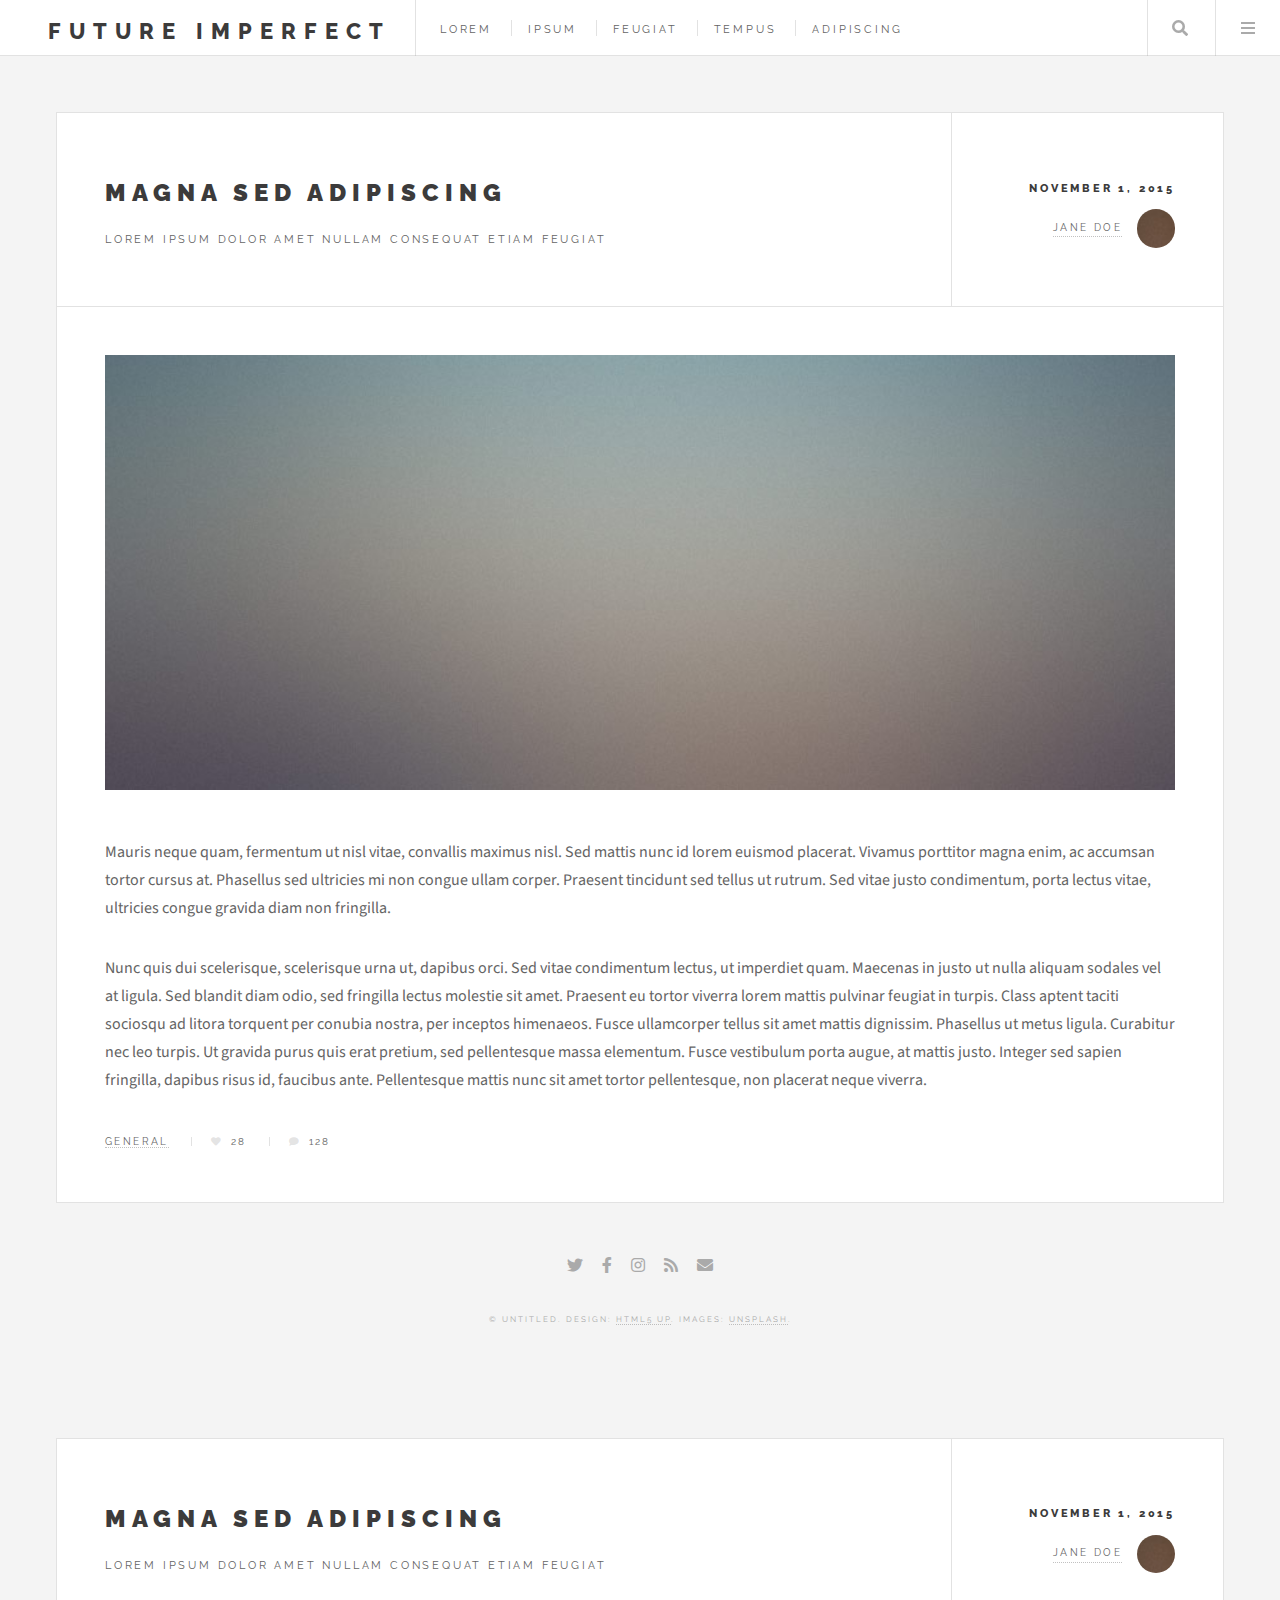
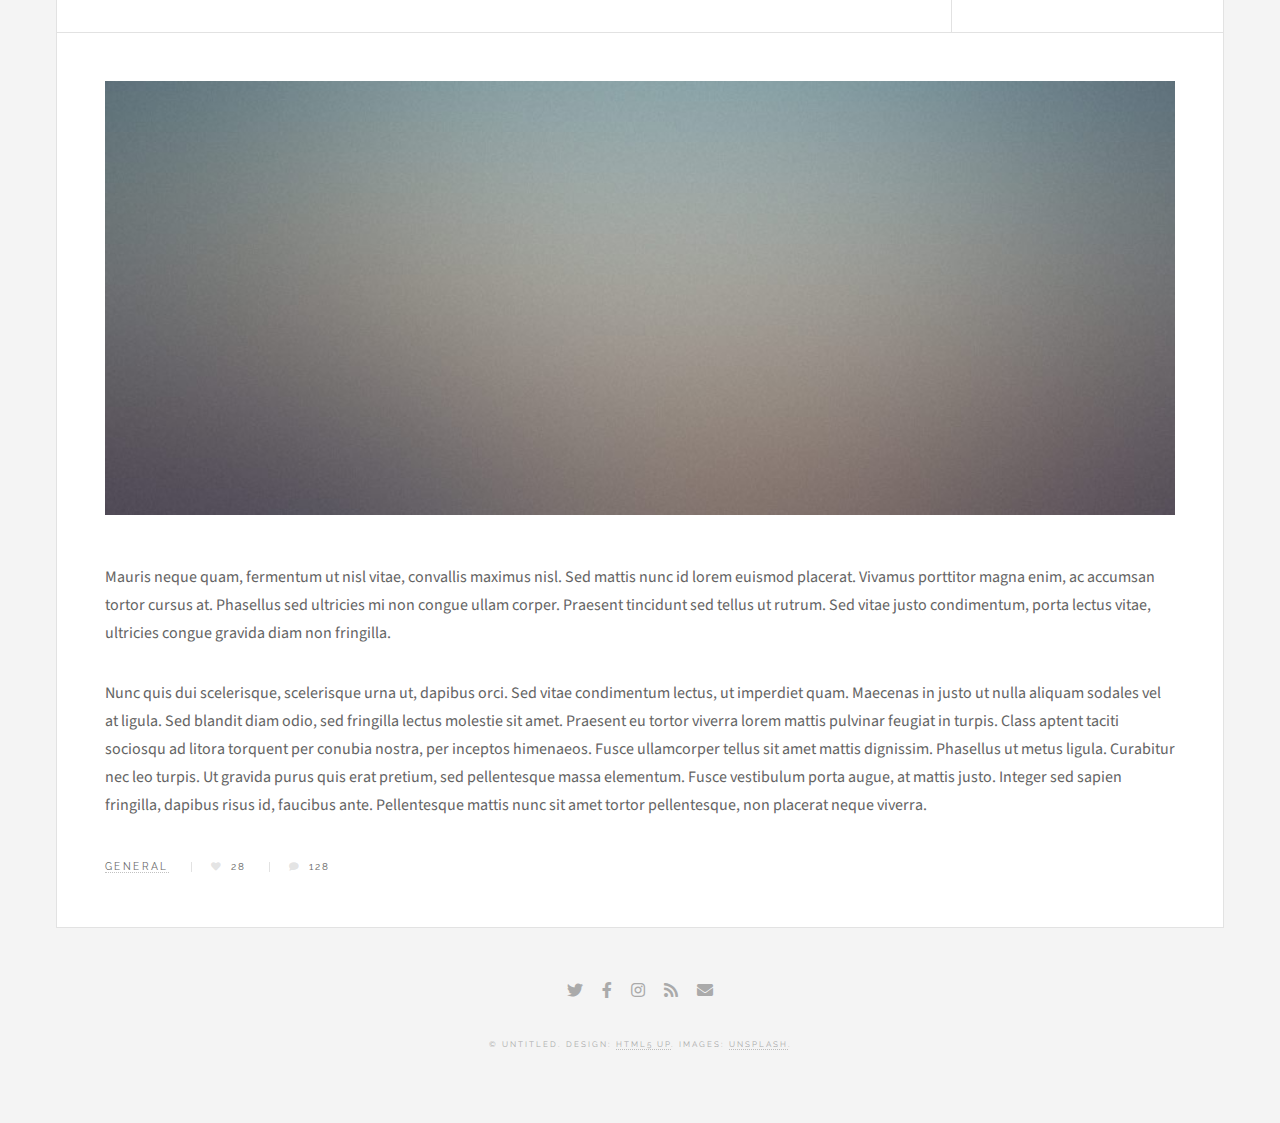
<file: single.html>
<!DOCTYPE HTML>
<!--
	Future Imperfect by HTML5 UP
	html5up.net | @ajlkn
	Free for personal and commercial use under the CCA 3.0 license (html5up.net/license)
-->
<html>
	<head>
		<title>Single - Future Imperfect by HTML5 UP</title>
		<meta charset="utf-8" />
		<meta name="viewport" content="width=device-width, initial-scale=1, user-scalable=no" />
		<link rel="stylesheet" href="assets/css/main.css" />
	</head>
	<body class="single is-preload">

		<!-- Wrapper -->
			<div id="wrapper">

				<!-- Header -->
					<header id="header">
						<h1><a href="index.html">Future Imperfect</a></h1>
						<nav class="links">
							<ul>
								<li><a href="#">Lorem</a></li>
								<li><a href="#">Ipsum</a></li>
								<li><a href="#">Feugiat</a></li>
								<li><a href="#">Tempus</a></li>
								<li><a href="#">Adipiscing</a></li>
							</ul>
						</nav>
						<nav class="main">
							<ul>
								<li class="search">
									<a class="fa-search" href="#search">Search</a>
									<form id="search" method="get" action="#">
										<input type="text" name="query" placeholder="Search" />
									</form>
								</li>
								<li class="menu">
									<a class="fa-bars" href="#menu">Menu</a>
								</li>
							</ul>
						</nav>
					</header>

				<!-- Menu -->
					<section id="menu">

						<!-- Search -->
							<section>
								<form class="search" method="get" action="#">
									<input type="text" name="query" placeholder="Search" />
								</form>
							</section>

						<!-- Links -->
							<section>
								<ul class="links">
									<li>
										<a href="#">
											<h3>Lorem ipsum</h3>
											<p>Feugiat tempus veroeros dolor</p>
										</a>
									</li>
									<li>
										<a href="#">
											<h3>Dolor sit amet</h3>
											<p>Sed vitae justo condimentum</p>
										</a>
									</li>
									<li>
										<a href="#">
											<h3>Feugiat veroeros</h3>
											<p>Phasellus sed ultricies mi congue</p>
										</a>
									</li>
									<li>
										<a href="#">
											<h3>Etiam sed consequat</h3>
											<p>Porta lectus amet ultricies</p>
										</a>
									</li>
								</ul>
							</section>

						<!-- Actions -->
							<section>
								<ul class="actions stacked">
									<li><a href="#" class="button large fit">Log In</a></li>
								</ul>
							</section>

					</section>

				<!-- Main -->
					<div id="main">

						<!-- Post -->
							<article class="post">
								<header>
									<div class="title">
										<h2><a href="#">Magna sed adipiscing</a></h2>
										<p>Lorem ipsum dolor amet nullam consequat etiam feugiat</p>
									</div>
									<div class="meta">
										<time class="published" datetime="2015-11-01">November 1, 2015</time>
										<a href="#" class="author"><span class="name">Jane Doe</span><img src="images/avatar.jpg" alt="" /></a>
									</div>
								</header>
								<span class="image featured"><img src="images/pic01.jpg" alt="" /></span>
								<p>Mauris neque quam, fermentum ut nisl vitae, convallis maximus nisl. Sed mattis nunc id lorem euismod placerat. Vivamus porttitor magna enim, ac accumsan tortor cursus at. Phasellus sed ultricies mi non congue ullam corper. Praesent tincidunt sed tellus ut rutrum. Sed vitae justo condimentum, porta lectus vitae, ultricies congue gravida diam non fringilla.</p>
								<p>Nunc quis dui scelerisque, scelerisque urna ut, dapibus orci. Sed vitae condimentum lectus, ut imperdiet quam. Maecenas in justo ut nulla aliquam sodales vel at ligula. Sed blandit diam odio, sed fringilla lectus molestie sit amet. Praesent eu tortor viverra lorem mattis pulvinar feugiat in turpis. Class aptent taciti sociosqu ad litora torquent per conubia nostra, per inceptos himenaeos. Fusce ullamcorper tellus sit amet mattis dignissim. Phasellus ut metus ligula. Curabitur nec leo turpis. Ut gravida purus quis erat pretium, sed pellentesque massa elementum. Fusce vestibulum porta augue, at mattis justo. Integer sed sapien fringilla, dapibus risus id, faucibus ante. Pellentesque mattis nunc sit amet tortor pellentesque, non placerat neque viverra. </p>
								<footer>
									<ul class="stats">
										<li><a href="#">General</a></li>
										<li><a href="#" class="icon solid fa-heart">28</a></li>
										<li><a href="#" class="icon solid fa-comment">128</a></li>
									</ul>
								</footer>
							</article>

					</div>

				<!-- Footer -->
					<section id="footer">
						<ul class="icons">
							<li><a href="#" class="icon brands fa-twitter"><span class="label">Twitter</span></a></li>
							<li><a href="#" class="icon brands fa-facebook-f"><span class="label">Facebook</span></a></li>
							<li><a href="#" class="icon brands fa-instagram"><span class="label">Instagram</span></a></li>
							<li><a href="#" class="icon solid fa-rss"><span class="label">RSS</span></a></li>
							<li><a href="#" class="icon solid fa-envelope"><span class="label">Email</span></a></li>
						</ul>
						<p class="copyright">&copy; Untitled. Design: <a href="http://html5up.net">HTML5 UP</a>. Images: <a href="http://unsplash.com">Unsplash</a>.</p>
					</section>

			</div>

		<!-- Scripts -->
			<script src="assets/js/jquery.min.js"></script>
			<script src="assets/js/browser.min.js"></script>
			<script src="assets/js/breakpoints.min.js"></script>
			<script src="assets/js/util.js"></script>
			<script src="assets/js/main.js"></script>

	</body>

<!DOCTYPE HTML>
<!--
	Future Imperfect by HTML5 UP
	html5up.net | @ajlkn
	Free for personal and commercial use under the CCA 3.0 license (html5up.net/license)
-->
<html>
	<head>
		<title>Single - Future Imperfect by HTML5 UP</title>
		<meta charset="utf-8" />
		<meta name="viewport" content="width=device-width, initial-scale=1, user-scalable=no" />
		<link rel="stylesheet" href="assets/css/main.css" />
	</head>
	<body class="single is-preload">

		<!-- Wrapper -->
			<div id="wrapper">

				<!-- Header -->
					<header id="header">
						<h1><a href="index.html">Future Imperfect</a></h1>
						<nav class="links">
							<ul>
								<li><a href="#">Lorem</a></li>
								<li><a href="#">Ipsum</a></li>
								<li><a href="#">Feugiat</a></li>
								<li><a href="#">Tempus</a></li>
								<li><a href="#">Adipiscing</a></li>
							</ul>
						</nav>
						<nav class="main">
							<ul>
								<li class="search">
									<a class="fa-search" href="#search">Search</a>
									<form id="search" method="get" action="#">
										<input type="text" name="query" placeholder="Search" />
									</form>
								</li>
								<li class="menu">
									<a class="fa-bars" href="#menu">Menu</a>
								</li>
							</ul>
						</nav>
					</header>

				<!-- Menu -->
					<section id="menu">

						<!-- Search -->
							<section>
								<form class="search" method="get" action="#">
									<input type="text" name="query" placeholder="Search" />
								</form>
							</section>

						<!-- Links -->
							<section>
								<ul class="links">
									<li>
										<a href="#">
											<h3>Lorem ipsum</h3>
											<p>Feugiat tempus veroeros dolor</p>
										</a>
									</li>
									<li>
										<a href="#">
											<h3>Dolor sit amet</h3>
											<p>Sed vitae justo condimentum</p>
										</a>
									</li>
									<li>
										<a href="#">
											<h3>Feugiat veroeros</h3>
											<p>Phasellus sed ultricies mi congue</p>
										</a>
									</li>
									<li>
										<a href="#">
											<h3>Etiam sed consequat</h3>
											<p>Porta lectus amet ultricies</p>
										</a>
									</li>
								</ul>
							</section>

						<!-- Actions -->
							<section>
								<ul class="actions stacked">
									<li><a href="#" class="button large fit">Log In</a></li>
								</ul>
							</section>

					</section>

				<!-- Main -->
					<div id="main">

						<!-- Post -->
							<article class="post">
								<header>
									<div class="title">
										<h2><a href="#">Magna sed adipiscing</a></h2>
										<p>Lorem ipsum dolor amet nullam consequat etiam feugiat</p>
									</div>
									<div class="meta">
										<time class="published" datetime="2015-11-01">November 1, 2015</time>
										<a href="#" class="author"><span class="name">Jane Doe</span><img src="images/avatar.jpg" alt="" /></a>
									</div>
								</header>
								<span class="image featured"><img src="images/pic01.jpg" alt="" /></span>
								<p>Mauris neque quam, fermentum ut nisl vitae, convallis maximus nisl. Sed mattis nunc id lorem euismod placerat. Vivamus porttitor magna enim, ac accumsan tortor cursus at. Phasellus sed ultricies mi non congue ullam corper. Praesent tincidunt sed tellus ut rutrum. Sed vitae justo condimentum, porta lectus vitae, ultricies congue gravida diam non fringilla.</p>
								<p>Nunc quis dui scelerisque, scelerisque urna ut, dapibus orci. Sed vitae condimentum lectus, ut imperdiet quam. Maecenas in justo ut nulla aliquam sodales vel at ligula. Sed blandit diam odio, sed fringilla lectus molestie sit amet. Praesent eu tortor viverra lorem mattis pulvinar feugiat in turpis. Class aptent taciti sociosqu ad litora torquent per conubia nostra, per inceptos himenaeos. Fusce ullamcorper tellus sit amet mattis dignissim. Phasellus ut metus ligula. Curabitur nec leo turpis. Ut gravida purus quis erat pretium, sed pellentesque massa elementum. Fusce vestibulum porta augue, at mattis justo. Integer sed sapien fringilla, dapibus risus id, faucibus ante. Pellentesque mattis nunc sit amet tortor pellentesque, non placerat neque viverra. </p>
								<footer>
									<ul class="stats">
										<li><a href="#">General</a></li>
										<li><a href="#" class="icon solid fa-heart">28</a></li>
										<li><a href="#" class="icon solid fa-comment">128</a></li>
									</ul>
								</footer>
							</article>

					</div>

				<!-- Footer -->
					<section id="footer">
						<ul class="icons">
							<li><a href="#" class="icon brands fa-twitter"><span class="label">Twitter</span></a></li>
							<li><a href="#" class="icon brands fa-facebook-f"><span class="label">Facebook</span></a></li>
							<li><a href="#" class="icon brands fa-instagram"><span class="label">Instagram</span></a></li>
							<li><a href="#" class="icon solid fa-rss"><span class="label">RSS</span></a></li>
							<li><a href="#" class="icon solid fa-envelope"><span class="label">Email</span></a></li>
						</ul>
						<p class="copyright">&copy; Untitled. Design: <a href="http://html5up.net">HTML5 UP</a>. Images: <a href="http://unsplash.com">Unsplash</a>.</p>
					</section>

			</div>

		<!-- Scripts -->
			<script src="assets/js/jquery.min.js"></script>
			<script src="assets/js/browser.min.js"></script>
			<script src="assets/js/breakpoints.min.js"></script>
			<script src="assets/js/util.js"></script>
			<script src="assets/js/main.js"></script>

	</body>

</html>
</file>
<file: assets/css/main.css>
@import url(fontawesome-all.min.css);
@import url("https://fonts.googleapis.com/css?family=Source+Sans+Pro:400,700|Raleway:400,800,900");

<<<<<<< HEAD
<<<<<<< HEAD
/*
	Future Imperfect by HTML5 UP
	html5up.net | @ajlkn
	Free for personal and commercial use under the CCA 3.0 license (html5up.net/license)
=======
=======
>>>>>>> 8462647f80e113cd5b25c5c636f0c2dc3f7a59cb
/*
	Future Imperfect by HTML5 UP
	html5up.net | @ajlkn
	Free for personal and commercial use under the CCA 3.0 license (html5up.net/license)
<<<<<<< HEAD
>>>>>>> 788b37c086ea56df6a14be50aad65a8a1095e3e5
=======
>>>>>>> 8462647f80e113cd5b25c5c636f0c2dc3f7a59cb
*/

html, body, div, span, applet, object,
iframe, h1, h2, h3, h4, h5, h6, p, blockquote,
pre, a, abbr, acronym, address, big, cite,
code, del, dfn, em, img, ins, kbd, q, s, samp,
small, strike, strong, sub, sup, tt, var, b,
u, i, center, dl, dt, dd, ol, ul, li, fieldset,
form, label, legend, table, caption, tbody,
tfoot, thead, tr, th, td, article, aside,
canvas, details, embed, figure, figcaption,
footer, header, hgroup, menu, nav, output, ruby,
section, summary, time, mark, audio, video {
	margin: 0;
	padding: 0;
	border: 0;
	font-size: 100%;
	font: inherit;
	vertical-align: baseline;}

article, aside, details, figcaption, figure,
footer, header, hgroup, menu, nav, section {
	display: block;}

body {
	line-height: 1;
}

ol, ul {
	list-style: none;
}

blockquote, q {
	quotes: none;
}

	blockquote:before, blockquote:after, q:before, q:after {
		content: '';
		content: none;
	}

table {
	border-collapse: collapse;
	border-spacing: 0;
}

body {
	-webkit-text-size-adjust: none;
}

mark {
	background-color: transparent;
	color: inherit;
}

input::-moz-focus-inner {
	border: 0;
	padding: 0;
}

input, select, textarea {
	-moz-appearance: none;
	-webkit-appearance: none;
	-ms-appearance: none;
	appearance: none;
}

/* Basic */

	@-ms-viewport {
		width: device-width;
	}

	body {
		-ms-overflow-style: scrollbar;
	}

	@media screen and (max-width: 480px) {

		html, body {
			min-width: 320px;
		}

	}

	html {
		box-sizing: border-box;
	}

	*, *:before, *:after {
		box-sizing: inherit;
	}

	body {
		background: #f4f4f4;
	}

		body.is-preload *, body.is-preload *:before, body.is-preload *:after {
			-moz-animation: none !important;
			-webkit-animation: none !important;
			-ms-animation: none !important;
			animation: none !important;
			-moz-transition: none !important;
			-webkit-transition: none !important;
			-ms-transition: none !important;
			transition: none !important;
		}

/* Type */

	body, input, select, textarea {
		color: #646464;
		font-family: "Source Sans Pro", Helvetica, sans-serif;
		font-size: 14pt;
		font-weight: 400;
		line-height: 1.75;
	}

		@media screen and (max-width: 1680px) {

			body, input, select, textarea {
				font-size: 12pt;
			}

		}

		@media screen and (max-width: 1280px) {

			body, input, select, textarea {
				font-size: 12pt;
			}

		}

		@media screen and (max-width: 980px) {

			body, input, select, textarea {
				font-size: 12pt;
			}

		}

		@media screen and (max-width: 736px) {

			body, input, select, textarea {
				font-size: 12pt;
			}

		}

		@media screen and (max-width: 480px) {

			body, input, select, textarea {
				font-size: 12pt;
			}

		}

	a {
		-moz-transition: color 0.2s ease, border-bottom-color 0.2s ease;
		-webkit-transition: color 0.2s ease, border-bottom-color 0.2s ease;
		-ms-transition: color 0.2s ease, border-bottom-color 0.2s ease;
		transition: color 0.2s ease, border-bottom-color 0.2s ease;
		border-bottom: dotted 1px rgba(160, 160, 160, 0.65);
		color: inherit;
		text-decoration: none;
	}

		a:before {
			-moz-transition: color 0.2s ease;
			-webkit-transition: color 0.2s ease;
			-ms-transition: color 0.2s ease;
			transition: color 0.2s ease;
		}

		a:hover {
			border-bottom-color: transparent;
			color: #2ebaae !important;
		}

			a:hover:before {
				color: #2ebaae !important;
			}

	strong, b {
		color: #3c3b3b;
		font-weight: 700;
	}

	em, i {
		font-style: italic;
	}

	p {
		margin: 0 0 2em 0;
	}

	h1, h2, h3, h4, h5, h6 {
		color: #3c3b3b;
		font-family: "Raleway", Helvetica, sans-serif;
		font-weight: 800;
		letter-spacing: 0.25em;
		line-height: 1.65;
		margin: 0 0 1em 0;
		text-transform: uppercase;
	}

		h1 a, h2 a, h3 a, h4 a, h5 a, h6 a {
			color: inherit;
			border-bottom: 0;
		}

	h2 {
		font-size: 1.1em;
	}

	h3 {
		font-size: 0.9em;
	}

	h4 {
		font-size: 0.7em;
	}

	h5 {
		font-size: 0.7em;
	}

	h6 {
		font-size: 0.7em;
	}

	sub {
		font-size: 0.8em;
		position: relative;
		top: 0.5em;
	}

	sup {
		font-size: 0.8em;
		position: relative;
		top: -0.5em;
	}

	blockquote {
		border-left: solid 4px rgba(160, 160, 160, 0.3);
		font-style: italic;
		margin: 0 0 2em 0;
		padding: 0.5em 0 0.5em 2em;
	}

	code {
		background: rgba(160, 160, 160, 0.075);
		border: solid 1px rgba(160, 160, 160, 0.3);
		font-family: "Courier New", monospace;
		font-size: 0.9em;
		margin: 0 0.25em;
		padding: 0.25em 0.65em;
	}

	pre {
		-webkit-overflow-scrolling: touch;
		font-family: "Courier New", monospace;
		font-size: 0.9em;
		margin: 0 0 2em 0;
	}

		pre code {
			display: block;
			line-height: 1.75em;
			padding: 1em 1.5em;
			overflow-x: auto;
		}

	hr {
		border: 0;
		border-bottom: solid 1px rgba(160, 160, 160, 0.3);
		margin: 2em 0;
	}

		hr.major {
			margin: 3em 0;
		}

	.align-left {
		text-align: left;
	}

	.align-center {
		text-align: center;
	}

	.align-right {
		text-align: right;
	}

/* Row */

	.row {
		display: flex;
		flex-wrap: wrap;
		box-sizing: border-box;
		align-items: stretch;
	}

		.row > * {
			box-sizing: border-box;
		}

		.row.gtr-uniform > * > :last-child {
			margin-bottom: 0;
		}

		.row.aln-left {
			justify-content: flex-start;
		}

		.row.aln-center {
			justify-content: center;
		}

		.row.aln-right {
			justify-content: flex-end;
		}

		.row.aln-top {
			align-items: flex-start;
		}

		.row.aln-middle {
			align-items: center;
		}

		.row.aln-bottom {
			align-items: flex-end;
		}

		.row > .imp {
			order: -1;
		}

		.row > .col-1 {
			width: 8.33333%;
		}

		.row > .off-1 {
			margin-left: 8.33333%;
		}

		.row > .col-2 {
			width: 16.66667%;
		}

		.row > .off-2 {
			margin-left: 16.66667%;
		}

		.row > .col-3 {
			width: 25%;
		}

		.row > .off-3 {
			margin-left: 25%;
		}

		.row > .col-4 {
			width: 33.33333%;
		}

		.row > .off-4 {
			margin-left: 33.33333%;
		}

		.row > .col-5 {
			width: 41.66667%;
		}

		.row > .off-5 {
			margin-left: 41.66667%;
		}

		.row > .col-6 {
			width: 50%;
		}

		.row > .off-6 {
			margin-left: 50%;
		}

		.row > .col-7 {
			width: 58.33333%;
		}

		.row > .off-7 {
			margin-left: 58.33333%;
		}

		.row > .col-8 {
			width: 66.66667%;
		}

		.row > .off-8 {
			margin-left: 66.66667%;
		}

		.row > .col-9 {
			width: 75%;
		}

		.row > .off-9 {
			margin-left: 75%;
		}

		.row > .col-10 {
			width: 83.33333%;
		}

		.row > .off-10 {
			margin-left: 83.33333%;
		}

		.row > .col-11 {
			width: 91.66667%;
		}

		.row > .off-11 {
			margin-left: 91.66667%;
		}

		.row > .col-12 {
			width: 100%;
		}

		.row > .off-12 {
			margin-left: 100%;
		}

		.row.gtr-0 {
			margin-top: 0;
			margin-left: 0em;
		}

			.row.gtr-0 > * {
				padding: 0 0 0 0em;
			}

			.row.gtr-0.gtr-uniform {
				margin-top: 0em;
			}

				.row.gtr-0.gtr-uniform > * {
					padding-top: 0em;
				}

		.row.gtr-25 {
			margin-top: 0;
			margin-left: -0.25em;
		}

			.row.gtr-25 > * {
				padding: 0 0 0 0.25em;
			}

			.row.gtr-25.gtr-uniform {
				margin-top: -0.25em;
			}

				.row.gtr-25.gtr-uniform > * {
					padding-top: 0.25em;
				}

		.row.gtr-50 {
			margin-top: 0;
			margin-left: -0.5em;
		}

			.row.gtr-50 > * {
				padding: 0 0 0 0.5em;
			}

			.row.gtr-50.gtr-uniform {
				margin-top: -0.5em;
			}

				.row.gtr-50.gtr-uniform > * {
					padding-top: 0.5em;
				}

		.row {
			margin-top: 0;
			margin-left: -1em;
		}

			.row > * {
				padding: 0 0 0 1em;
			}

			.row.gtr-uniform {
				margin-top: -1em;
			}

				.row.gtr-uniform > * {
					padding-top: 1em;
				}

		.row.gtr-150 {
			margin-top: 0;
			margin-left: -1.5em;
		}

			.row.gtr-150 > * {
				padding: 0 0 0 1.5em;
			}

			.row.gtr-150.gtr-uniform {
				margin-top: -1.5em;
			}

				.row.gtr-150.gtr-uniform > * {
					padding-top: 1.5em;
				}

		.row.gtr-200 {
			margin-top: 0;
			margin-left: -2em;
		}

			.row.gtr-200 > * {
				padding: 0 0 0 2em;
			}

			.row.gtr-200.gtr-uniform {
				margin-top: -2em;
			}

				.row.gtr-200.gtr-uniform > * {
					padding-top: 2em;
				}

		@media screen and (max-width: 1680px) {

			.row {
				display: flex;
				flex-wrap: wrap;
				box-sizing: border-box;
				align-items: stretch;
			}

				.row > * {
					box-sizing: border-box;
				}

				.row.gtr-uniform > * > :last-child {
					margin-bottom: 0;
				}

				.row.aln-left {
					justify-content: flex-start;
				}

				.row.aln-center {
					justify-content: center;
				}

				.row.aln-right {
					justify-content: flex-end;
				}

				.row.aln-top {
					align-items: flex-start;
				}

				.row.aln-middle {
					align-items: center;
				}

				.row.aln-bottom {
					align-items: flex-end;
				}

				.row > .imp-xlarge {
					order: -1;
				}

				.row > .col-1-xlarge {
					width: 8.33333%;
				}

				.row > .off-1-xlarge {
					margin-left: 8.33333%;
				}

				.row > .col-2-xlarge {
					width: 16.66667%;
				}

				.row > .off-2-xlarge {
					margin-left: 16.66667%;
				}

				.row > .col-3-xlarge {
					width: 25%;
				}

				.row > .off-3-xlarge {
					margin-left: 25%;
				}

				.row > .col-4-xlarge {
					width: 33.33333%;
				}

				.row > .off-4-xlarge {
					margin-left: 33.33333%;
				}

				.row > .col-5-xlarge {
					width: 41.66667%;
				}

				.row > .off-5-xlarge {
					margin-left: 41.66667%;
				}

				.row > .col-6-xlarge {
					width: 50%;
				}

				.row > .off-6-xlarge {
					margin-left: 50%;
				}

				.row > .col-7-xlarge {
					width: 58.33333%;
				}

				.row > .off-7-xlarge {
					margin-left: 58.33333%;
				}

				.row > .col-8-xlarge {
					width: 66.66667%;
				}

				.row > .off-8-xlarge {
					margin-left: 66.66667%;
				}

				.row > .col-9-xlarge {
					width: 75%;
				}

				.row > .off-9-xlarge {
					margin-left: 75%;
				}

				.row > .col-10-xlarge {
					width: 83.33333%;
				}

				.row > .off-10-xlarge {
					margin-left: 83.33333%;
				}

				.row > .col-11-xlarge {
					width: 91.66667%;
				}

				.row > .off-11-xlarge {
					margin-left: 91.66667%;
				}

				.row > .col-12-xlarge {
					width: 100%;
				}

				.row > .off-12-xlarge {
					margin-left: 100%;
				}

				.row.gtr-0 {
					margin-top: 0;
					margin-left: 0em;
				}

					.row.gtr-0 > * {
						padding: 0 0 0 0em;
					}

					.row.gtr-0.gtr-uniform {
						margin-top: 0em;
					}

						.row.gtr-0.gtr-uniform > * {
							padding-top: 0em;
						}

				.row.gtr-25 {
					margin-top: 0;
					margin-left: -0.25em;
				}

					.row.gtr-25 > * {
						padding: 0 0 0 0.25em;
					}

					.row.gtr-25.gtr-uniform {
						margin-top: -0.25em;
					}

						.row.gtr-25.gtr-uniform > * {
							padding-top: 0.25em;
						}

				.row.gtr-50 {
					margin-top: 0;
					margin-left: -0.5em;
				}

					.row.gtr-50 > * {
						padding: 0 0 0 0.5em;
					}

					.row.gtr-50.gtr-uniform {
						margin-top: -0.5em;
					}

						.row.gtr-50.gtr-uniform > * {
							padding-top: 0.5em;
						}

				.row {
					margin-top: 0;
					margin-left: -1em;
				}

					.row > * {
						padding: 0 0 0 1em;
					}

					.row.gtr-uniform {
						margin-top: -1em;
					}

						.row.gtr-uniform > * {
							padding-top: 1em;
						}

				.row.gtr-150 {
					margin-top: 0;
					margin-left: -1.5em;
				}

					.row.gtr-150 > * {
						padding: 0 0 0 1.5em;
					}

					.row.gtr-150.gtr-uniform {
						margin-top: -1.5em;
					}

						.row.gtr-150.gtr-uniform > * {
							padding-top: 1.5em;
						}

				.row.gtr-200 {
					margin-top: 0;
					margin-left: -2em;
				}

					.row.gtr-200 > * {
						padding: 0 0 0 2em;
					}

					.row.gtr-200.gtr-uniform {
						margin-top: -2em;
					}

						.row.gtr-200.gtr-uniform > * {
							padding-top: 2em;
						}

		}

		@media screen and (max-width: 1280px) {

			.row {
				display: flex;
				flex-wrap: wrap;
				box-sizing: border-box;
				align-items: stretch;
			}

				.row > * {
					box-sizing: border-box;
				}

				.row.gtr-uniform > * > :last-child {
					margin-bottom: 0;
				}

				.row.aln-left {
					justify-content: flex-start;
				}

				.row.aln-center {
					justify-content: center;
				}

				.row.aln-right {
					justify-content: flex-end;
				}

				.row.aln-top {
					align-items: flex-start;
				}

				.row.aln-middle {
					align-items: center;
				}

				.row.aln-bottom {
					align-items: flex-end;
				}

				.row > .imp-large {
					order: -1;
				}

				.row > .col-1-large {
					width: 8.33333%;
				}

				.row > .off-1-large {
					margin-left: 8.33333%;
				}

				.row > .col-2-large {
					width: 16.66667%;
				}

				.row > .off-2-large {
					margin-left: 16.66667%;
				}

				.row > .col-3-large {
					width: 25%;
				}

				.row > .off-3-large {
					margin-left: 25%;
				}

				.row > .col-4-large {
					width: 33.33333%;
				}

				.row > .off-4-large {
					margin-left: 33.33333%;
				}

				.row > .col-5-large {
					width: 41.66667%;
				}

				.row > .off-5-large {
					margin-left: 41.66667%;
				}

				.row > .col-6-large {
					width: 50%;
				}

				.row > .off-6-large {
					margin-left: 50%;
				}

				.row > .col-7-large {
					width: 58.33333%;
				}

				.row > .off-7-large {
					margin-left: 58.33333%;
				}

				.row > .col-8-large {
					width: 66.66667%;
				}

				.row > .off-8-large {
					margin-left: 66.66667%;
				}

				.row > .col-9-large {
					width: 75%;
				}

				.row > .off-9-large {
					margin-left: 75%;
				}

				.row > .col-10-large {
					width: 83.33333%;
				}

				.row > .off-10-large {
					margin-left: 83.33333%;
				}

				.row > .col-11-large {
					width: 91.66667%;
				}

				.row > .off-11-large {
					margin-left: 91.66667%;
				}

				.row > .col-12-large {
					width: 100%;
				}

				.row > .off-12-large {
					margin-left: 100%;
				}

				.row.gtr-0 {
					margin-top: 0;
					margin-left: 0em;
				}

					.row.gtr-0 > * {
						padding: 0 0 0 0em;
					}

					.row.gtr-0.gtr-uniform {
						margin-top: 0em;
					}

						.row.gtr-0.gtr-uniform > * {
							padding-top: 0em;
						}

				.row.gtr-25 {
					margin-top: 0;
					margin-left: -0.25em;
				}

					.row.gtr-25 > * {
						padding: 0 0 0 0.25em;
					}

					.row.gtr-25.gtr-uniform {
						margin-top: -0.25em;
					}

						.row.gtr-25.gtr-uniform > * {
							padding-top: 0.25em;
						}

				.row.gtr-50 {
					margin-top: 0;
					margin-left: -0.5em;
				}

					.row.gtr-50 > * {
						padding: 0 0 0 0.5em;
					}

					.row.gtr-50.gtr-uniform {
						margin-top: -0.5em;
					}

						.row.gtr-50.gtr-uniform > * {
							padding-top: 0.5em;
						}

				.row {
					margin-top: 0;
					margin-left: -1em;
				}

					.row > * {
						padding: 0 0 0 1em;
					}

					.row.gtr-uniform {
						margin-top: -1em;
					}

						.row.gtr-uniform > * {
							padding-top: 1em;
						}

				.row.gtr-150 {
					margin-top: 0;
					margin-left: -1.5em;
				}

					.row.gtr-150 > * {
						padding: 0 0 0 1.5em;
					}

					.row.gtr-150.gtr-uniform {
						margin-top: -1.5em;
					}

						.row.gtr-150.gtr-uniform > * {
							padding-top: 1.5em;
						}

				.row.gtr-200 {
					margin-top: 0;
					margin-left: -2em;
				}

					.row.gtr-200 > * {
						padding: 0 0 0 2em;
					}

					.row.gtr-200.gtr-uniform {
						margin-top: -2em;
					}

						.row.gtr-200.gtr-uniform > * {
							padding-top: 2em;
						}

		}

		@media screen and (max-width: 980px) {

			.row {
				display: flex;
				flex-wrap: wrap;
				box-sizing: border-box;
				align-items: stretch;
			}

				.row > * {
					box-sizing: border-box;
				}

				.row.gtr-uniform > * > :last-child {
					margin-bottom: 0;
				}

				.row.aln-left {
					justify-content: flex-start;
				}

				.row.aln-center {
					justify-content: center;
				}

				.row.aln-right {
					justify-content: flex-end;
				}

				.row.aln-top {
					align-items: flex-start;
				}

				.row.aln-middle {
					align-items: center;
				}

				.row.aln-bottom {
					align-items: flex-end;
				}

				.row > .imp-medium {
					order: -1;
				}

				.row > .col-1-medium {
					width: 8.33333%;
				}

				.row > .off-1-medium {
					margin-left: 8.33333%;
				}

				.row > .col-2-medium {
					width: 16.66667%;
				}

				.row > .off-2-medium {
					margin-left: 16.66667%;
				}

				.row > .col-3-medium {
					width: 25%;
				}

				.row > .off-3-medium {
					margin-left: 25%;
				}

				.row > .col-4-medium {
					width: 33.33333%;
				}

				.row > .off-4-medium {
					margin-left: 33.33333%;
				}

				.row > .col-5-medium {
					width: 41.66667%;
				}

				.row > .off-5-medium {
					margin-left: 41.66667%;
				}

				.row > .col-6-medium {
					width: 50%;
				}

				.row > .off-6-medium {
					margin-left: 50%;
				}

				.row > .col-7-medium {
					width: 58.33333%;
				}

				.row > .off-7-medium {
					margin-left: 58.33333%;
				}

				.row > .col-8-medium {
					width: 66.66667%;
				}

				.row > .off-8-medium {
					margin-left: 66.66667%;
				}

				.row > .col-9-medium {
					width: 75%;
				}

				.row > .off-9-medium {
					margin-left: 75%;
				}

				.row > .col-10-medium {
					width: 83.33333%;
				}

				.row > .off-10-medium {
					margin-left: 83.33333%;
				}

				.row > .col-11-medium {
					width: 91.66667%;
				}

				.row > .off-11-medium {
					margin-left: 91.66667%;
				}

				.row > .col-12-medium {
					width: 100%;
				}

				.row > .off-12-medium {
					margin-left: 100%;
				}

				.row.gtr-0 {
					margin-top: 0;
					margin-left: 0em;
				}

					.row.gtr-0 > * {
						padding: 0 0 0 0em;
					}

					.row.gtr-0.gtr-uniform {
						margin-top: 0em;
					}

						.row.gtr-0.gtr-uniform > * {
							padding-top: 0em;
						}

				.row.gtr-25 {
					margin-top: 0;
					margin-left: -0.25em;
				}

					.row.gtr-25 > * {
						padding: 0 0 0 0.25em;
					}

					.row.gtr-25.gtr-uniform {
						margin-top: -0.25em;
					}

						.row.gtr-25.gtr-uniform > * {
							padding-top: 0.25em;
						}

				.row.gtr-50 {
					margin-top: 0;
					margin-left: -0.5em;
				}

					.row.gtr-50 > * {
						padding: 0 0 0 0.5em;
					}

					.row.gtr-50.gtr-uniform {
						margin-top: -0.5em;
					}

						.row.gtr-50.gtr-uniform > * {
							padding-top: 0.5em;
						}

				.row {
					margin-top: 0;
					margin-left: -1em;
				}

					.row > * {
						padding: 0 0 0 1em;
					}

					.row.gtr-uniform {
						margin-top: -1em;
					}

						.row.gtr-uniform > * {
							padding-top: 1em;
						}

				.row.gtr-150 {
					margin-top: 0;
					margin-left: -1.5em;
				}

					.row.gtr-150 > * {
						padding: 0 0 0 1.5em;
					}

					.row.gtr-150.gtr-uniform {
						margin-top: -1.5em;
					}

						.row.gtr-150.gtr-uniform > * {
							padding-top: 1.5em;
						}

				.row.gtr-200 {
					margin-top: 0;
					margin-left: -2em;
				}

					.row.gtr-200 > * {
						padding: 0 0 0 2em;
					}

					.row.gtr-200.gtr-uniform {
						margin-top: -2em;
					}

						.row.gtr-200.gtr-uniform > * {
							padding-top: 2em;
						}

		}

		@media screen and (max-width: 736px) {

			.row {
				display: flex;
				flex-wrap: wrap;
				box-sizing: border-box;
				align-items: stretch;
			}

				.row > * {
					box-sizing: border-box;
				}

				.row.gtr-uniform > * > :last-child {
					margin-bottom: 0;
				}

				.row.aln-left {
					justify-content: flex-start;
				}

				.row.aln-center {
					justify-content: center;
				}

				.row.aln-right {
					justify-content: flex-end;
				}

				.row.aln-top {
					align-items: flex-start;
				}

				.row.aln-middle {
					align-items: center;
				}

				.row.aln-bottom {
					align-items: flex-end;
				}

				.row > .imp-small {
					order: -1;
				}

				.row > .col-1-small {
					width: 8.33333%;
				}

				.row > .off-1-small {
					margin-left: 8.33333%;
				}

				.row > .col-2-small {
					width: 16.66667%;
				}

				.row > .off-2-small {
					margin-left: 16.66667%;
				}

				.row > .col-3-small {
					width: 25%;
				}

				.row > .off-3-small {
					margin-left: 25%;
				}

				.row > .col-4-small {
					width: 33.33333%;
				}

				.row > .off-4-small {
					margin-left: 33.33333%;
				}

				.row > .col-5-small {
					width: 41.66667%;
				}

				.row > .off-5-small {
					margin-left: 41.66667%;
				}

				.row > .col-6-small {
					width: 50%;
				}

				.row > .off-6-small {
					margin-left: 50%;
				}

				.row > .col-7-small {
					width: 58.33333%;
				}

				.row > .off-7-small {
					margin-left: 58.33333%;
				}

				.row > .col-8-small {
					width: 66.66667%;
				}

				.row > .off-8-small {
					margin-left: 66.66667%;
				}

				.row > .col-9-small {
					width: 75%;
				}

				.row > .off-9-small {
					margin-left: 75%;
				}

				.row > .col-10-small {
					width: 83.33333%;
				}

				.row > .off-10-small {
					margin-left: 83.33333%;
				}

				.row > .col-11-small {
					width: 91.66667%;
				}

				.row > .off-11-small {
					margin-left: 91.66667%;
				}

				.row > .col-12-small {
					width: 100%;
				}

				.row > .off-12-small {
					margin-left: 100%;
				}

				.row.gtr-0 {
					margin-top: 0;
					margin-left: 0em;
				}

					.row.gtr-0 > * {
						padding: 0 0 0 0em;
					}

					.row.gtr-0.gtr-uniform {
						margin-top: 0em;
					}

						.row.gtr-0.gtr-uniform > * {
							padding-top: 0em;
						}

				.row.gtr-25 {
					margin-top: 0;
					margin-left: -0.25em;
				}

					.row.gtr-25 > * {
						padding: 0 0 0 0.25em;
					}

					.row.gtr-25.gtr-uniform {
						margin-top: -0.25em;
					}

						.row.gtr-25.gtr-uniform > * {
							padding-top: 0.25em;
						}

				.row.gtr-50 {
					margin-top: 0;
					margin-left: -0.5em;
				}

					.row.gtr-50 > * {
						padding: 0 0 0 0.5em;
					}

					.row.gtr-50.gtr-uniform {
						margin-top: -0.5em;
					}

						.row.gtr-50.gtr-uniform > * {
							padding-top: 0.5em;
						}

				.row {
					margin-top: 0;
					margin-left: -1em;
				}

					.row > * {
						padding: 0 0 0 1em;
					}

					.row.gtr-uniform {
						margin-top: -1em;
					}

						.row.gtr-uniform > * {
							padding-top: 1em;
						}

				.row.gtr-150 {
					margin-top: 0;
					margin-left: -1.5em;
				}

					.row.gtr-150 > * {
						padding: 0 0 0 1.5em;
					}

					.row.gtr-150.gtr-uniform {
						margin-top: -1.5em;
					}

						.row.gtr-150.gtr-uniform > * {
							padding-top: 1.5em;
						}

				.row.gtr-200 {
					margin-top: 0;
					margin-left: -2em;
				}

					.row.gtr-200 > * {
						padding: 0 0 0 2em;
					}

					.row.gtr-200.gtr-uniform {
						margin-top: -2em;
					}

						.row.gtr-200.gtr-uniform > * {
							padding-top: 2em;
						}

		}

		@media screen and (max-width: 480px) {

			.row {
				display: flex;
				flex-wrap: wrap;
				box-sizing: border-box;
				align-items: stretch;
			}

				.row > * {
					box-sizing: border-box;
				}

				.row.gtr-uniform > * > :last-child {
					margin-bottom: 0;
				}

				.row.aln-left {
					justify-content: flex-start;
				}

				.row.aln-center {
					justify-content: center;
				}

				.row.aln-right {
					justify-content: flex-end;
				}

				.row.aln-top {
					align-items: flex-start;
				}

				.row.aln-middle {
					align-items: center;
				}

				.row.aln-bottom {
					align-items: flex-end;
				}

				.row > .imp-xsmall {
					order: -1;
				}

				.row > .col-1-xsmall {
					width: 8.33333%;
				}

				.row > .off-1-xsmall {
					margin-left: 8.33333%;
				}

				.row > .col-2-xsmall {
					width: 16.66667%;
				}

				.row > .off-2-xsmall {
					margin-left: 16.66667%;
				}

				.row > .col-3-xsmall {
					width: 25%;
				}

				.row > .off-3-xsmall {
					margin-left: 25%;
				}

				.row > .col-4-xsmall {
					width: 33.33333%;
				}

				.row > .off-4-xsmall {
					margin-left: 33.33333%;
				}

				.row > .col-5-xsmall {
					width: 41.66667%;
				}

				.row > .off-5-xsmall {
					margin-left: 41.66667%;
				}

				.row > .col-6-xsmall {
					width: 50%;
				}

				.row > .off-6-xsmall {
					margin-left: 50%;
				}

				.row > .col-7-xsmall {
					width: 58.33333%;
				}

				.row > .off-7-xsmall {
					margin-left: 58.33333%;
				}

				.row > .col-8-xsmall {
					width: 66.66667%;
				}

				.row > .off-8-xsmall {
					margin-left: 66.66667%;
				}

				.row > .col-9-xsmall {
					width: 75%;
				}

				.row > .off-9-xsmall {
					margin-left: 75%;
				}

				.row > .col-10-xsmall {
					width: 83.33333%;
				}

				.row > .off-10-xsmall {
					margin-left: 83.33333%;
				}

				.row > .col-11-xsmall {
					width: 91.66667%;
				}

				.row > .off-11-xsmall {
					margin-left: 91.66667%;
				}

				.row > .col-12-xsmall {
					width: 100%;
				}

				.row > .off-12-xsmall {
					margin-left: 100%;
				}

				.row.gtr-0 {
					margin-top: 0;
					margin-left: 0em;
				}

					.row.gtr-0 > * {
						padding: 0 0 0 0em;
					}

					.row.gtr-0.gtr-uniform {
						margin-top: 0em;
					}

						.row.gtr-0.gtr-uniform > * {
							padding-top: 0em;
						}

				.row.gtr-25 {
					margin-top: 0;
					margin-left: -0.25em;
				}

					.row.gtr-25 > * {
						padding: 0 0 0 0.25em;
					}

					.row.gtr-25.gtr-uniform {
						margin-top: -0.25em;
					}

						.row.gtr-25.gtr-uniform > * {
							padding-top: 0.25em;
						}

				.row.gtr-50 {
					margin-top: 0;
					margin-left: -0.5em;
				}

					.row.gtr-50 > * {
						padding: 0 0 0 0.5em;
					}

					.row.gtr-50.gtr-uniform {
						margin-top: -0.5em;
					}

						.row.gtr-50.gtr-uniform > * {
							padding-top: 0.5em;
						}

				.row {
					margin-top: 0;
					margin-left: -1em;
				}

					.row > * {
						padding: 0 0 0 1em;
					}

					.row.gtr-uniform {
						margin-top: -1em;
					}

						.row.gtr-uniform > * {
							padding-top: 1em;
						}

				.row.gtr-150 {
					margin-top: 0;
					margin-left: -1.5em;
				}

					.row.gtr-150 > * {
						padding: 0 0 0 1.5em;
					}

					.row.gtr-150.gtr-uniform {
						margin-top: -1.5em;
					}

						.row.gtr-150.gtr-uniform > * {
							padding-top: 1.5em;
						}

				.row.gtr-200 {
					margin-top: 0;
					margin-left: -2em;
				}

					.row.gtr-200 > * {
						padding: 0 0 0 2em;
					}

					.row.gtr-200.gtr-uniform {
						margin-top: -2em;
					}

						.row.gtr-200.gtr-uniform > * {
							padding-top: 2em;
						}

		}

/* Author */

	.author {
		display: -moz-flex;
		display: -webkit-flex;
		display: -ms-flex;
		display: flex;
		-moz-flex-direction: row;
		-webkit-flex-direction: row;
		-ms-flex-direction: row;
		flex-direction: row;
		-moz-align-items: center;
		-webkit-align-items: center;
		-ms-align-items: center;
		align-items: center;
		-moz-justify-content: -moz-flex-end;
		-webkit-justify-content: -webkit-flex-end;
		-ms-justify-content: -ms-flex-end;
		justify-content: flex-end;
		border-bottom: 0;
		font-family: "Raleway", Helvetica, sans-serif;
		font-size: 0.6em;
		font-weight: 400;
		letter-spacing: 0.25em;
		text-transform: uppercase;
		white-space: nowrap;
	}

		.author .name {
			-moz-transition: border-bottom-color 0.2s ease;
			-webkit-transition: border-bottom-color 0.2s ease;
			-ms-transition: border-bottom-color 0.2s ease;
			transition: border-bottom-color 0.2s ease;
			border-bottom: dotted 1px rgba(160, 160, 160, 0.65);
			display: block;
			margin: 0 1.5em 0 0;
		}

		.author img {
			border-radius: 100%;
			display: block;
			width: 4em;
		}

		.author:hover .name {
			border-bottom-color: transparent;
		}

/* Blurb */

	.blurb h2 {
		font-size: 0.8em;
		margin: 0 0 1.5em 0;
	}

	.blurb h3 {
		font-size: 0.7em;
	}

	.blurb p {
		font-size: 0.9em;
	}

/* Box */

	.box {
		border: solid 1px rgba(160, 160, 160, 0.3);
		margin-bottom: 2em;
		padding: 1.5em;
	}

		.box > :last-child,
		.box > :last-child > :last-child,
		.box > :last-child > :last-child > :last-child {
			margin-bottom: 0;
		}

		.box.alt {
			border: 0;
			border-radius: 0;
			padding: 0;
		}

/* Button */

	input[type="submit"],
	input[type="reset"],
	input[type="button"],
	button,
	.button {
		-moz-appearance: none;
		-webkit-appearance: none;
		-ms-appearance: none;
		appearance: none;
		-moz-transition: background-color 0.2s ease, box-shadow 0.2s ease, color 0.2s ease;
		-webkit-transition: background-color 0.2s ease, box-shadow 0.2s ease, color 0.2s ease;
		-ms-transition: background-color 0.2s ease, box-shadow 0.2s ease, color 0.2s ease;
		transition: background-color 0.2s ease, box-shadow 0.2s ease, color 0.2s ease;
		background-color: transparent;
		border: 0;
		box-shadow: inset 0 0 0 1px rgba(160, 160, 160, 0.3);
		color: #3c3b3b !important;
		cursor: pointer;
		display: inline-block;
		font-family: "Raleway", Helvetica, sans-serif;
		font-size: 0.6em;
		font-weight: 800;
		height: 4.8125em;
		letter-spacing: 0.25em;
		line-height: 4.8125em;
		padding: 0 2.5em;
		text-align: center;
		text-decoration: none;
		text-transform: uppercase;
		white-space: nowrap;
	}

		input[type="submit"]:hover,
		input[type="reset"]:hover,
		input[type="button"]:hover,
		button:hover,
		.button:hover {
			box-shadow: inset 0 0 0 1px #2ebaae;
			color: #2ebaae !important;
		}

			input[type="submit"]:hover:active,
			input[type="reset"]:hover:active,
			input[type="button"]:hover:active,
			button:hover:active,
			.button:hover:active {
				background-color: rgba(46, 186, 174, 0.05);
			}

		input[type="submit"]:before, input[type="submit"]:after,
		input[type="reset"]:before,
		input[type="reset"]:after,
		input[type="button"]:before,
		input[type="button"]:after,
		button:before,
		button:after,
		.button:before,
		.button:after {
			color: #aaaaaa;
			position: relative;
		}

		input[type="submit"]:before,
		input[type="reset"]:before,
		input[type="button"]:before,
		button:before,
		.button:before {
			left: -1em;
			padding: 0 0 0 0.75em;
		}

		input[type="submit"]:after,
		input[type="reset"]:after,
		input[type="button"]:after,
		button:after,
		.button:after {
			left: 1em;
			padding: 0 0.75em 0 0;
		}

		input[type="submit"].fit,
		input[type="reset"].fit,
		input[type="button"].fit,
		button.fit,
		.button.fit {
			width: 100%;
		}

		input[type="submit"].large,
		input[type="reset"].large,
		input[type="button"].large,
		button.large,
		.button.large {
			font-size: 0.7em;
			padding: 0 3em;
		}

		input[type="submit"].small,
		input[type="reset"].small,
		input[type="button"].small,
		button.small,
		.button.small {
			font-size: 0.5em;
		}

		input[type="submit"].disabled, input[type="submit"]:disabled,
		input[type="reset"].disabled,
		input[type="reset"]:disabled,
		input[type="button"].disabled,
		input[type="button"]:disabled,
		button.disabled,
		button:disabled,
		.button.disabled,
		.button:disabled {
			pointer-events: none;
			color: rgba(160, 160, 160, 0.3) !important;
		}

			input[type="submit"].disabled:before, input[type="submit"]:disabled:before,
			input[type="reset"].disabled:before,
			input[type="reset"]:disabled:before,
			input[type="button"].disabled:before,
			input[type="button"]:disabled:before,
			button.disabled:before,
			button:disabled:before,
			.button.disabled:before,
			.button:disabled:before {
				color: rgba(160, 160, 160, 0.3) !important;
			}

/* Form */

	form {
		margin: 0 0 2em 0;
	}

		form.search {
			text-decoration: none;
			position: relative;
		}

			form.search:before {
				-moz-osx-font-smoothing: grayscale;
				-webkit-font-smoothing: antialiased;
				display: inline-block;
				font-style: normal;
				font-variant: normal;
				text-rendering: auto;
				line-height: 1;
				text-transform: none !important;
				font-family: 'Font Awesome 5 Free';
				font-weight: 900;
			}

			form.search:before {
				color: #aaaaaa;
				content: '\f002';
				display: block;
				height: 2.75em;
				left: 0;
				line-height: 2.75em;
				position: absolute;
				text-align: center;
				top: 0;
				width: 2.5em;
			}

			form.search > input:first-child {
				padding-left: 2.5em;
			}

	label {
		color: #3c3b3b;
		display: block;
		font-size: 0.9em;
		font-weight: 700;
		margin: 0 0 1em 0;
	}

	input[type="text"],
	input[type="password"],
	input[type="email"],
	input[type="tel"],
	select,
	textarea {
		-moz-appearance: none;
		-webkit-appearance: none;
		-ms-appearance: none;
		appearance: none;
		background: rgba(160, 160, 160, 0.075);
		border: none;
		border: solid 1px rgba(160, 160, 160, 0.3);
		border-radius: 0;
		color: inherit;
		display: block;
		outline: 0;
		padding: 0 1em;
		text-decoration: none;
		width: 100%;
	}

		input[type="text"]:invalid,
		input[type="password"]:invalid,
		input[type="email"]:invalid,
		input[type="tel"]:invalid,
		select:invalid,
		textarea:invalid {
			box-shadow: none;
		}

		input[type="text"]:focus,
		input[type="password"]:focus,
		input[type="email"]:focus,
		input[type="tel"]:focus,
		select:focus,
		textarea:focus {
			border-color: #2ebaae;
			box-shadow: inset 0 0 0 1px #2ebaae;
		}

	.select-wrapper {
		text-decoration: none;
		display: block;
		position: relative;
	}

		.select-wrapper:before {
			-moz-osx-font-smoothing: grayscale;
			-webkit-font-smoothing: antialiased;
			display: inline-block;
			font-style: normal;
			font-variant: normal;
			text-rendering: auto;
			line-height: 1;
			text-transform: none !important;
			font-family: 'Font Awesome 5 Free';
			font-weight: 900;
		}

		.select-wrapper:before {
			color: rgba(160, 160, 160, 0.3);
			content: '\f078';
			display: block;
			height: 2.75em;
			line-height: 2.75em;
			pointer-events: none;
			position: absolute;
			right: 0;
			text-align: center;
			top: 0;
			width: 2.75em;
		}

		.select-wrapper select::-ms-expand {
			display: none;
		}

	select {
		background-image: url("data:image/svg+xml;charset=utf8,%3Csvg xmlns='http://www.w3.org/2000/svg' width='40' height='40' preserveAspectRatio='none' viewBox='0 0 40 40'%3E%3Cpath d='M9.4,12.3l10.4,10.4l10.4-10.4c0.2-0.2,0.5-0.4,0.9-0.4c0.3,0,0.6,0.1,0.9,0.4l3.3,3.3c0.2,0.2,0.4,0.5,0.4,0.9 c0,0.4-0.1,0.6-0.4,0.9L20.7,31.9c-0.2,0.2-0.5,0.4-0.9,0.4c-0.3,0-0.6-0.1-0.9-0.4L4.3,17.3c-0.2-0.2-0.4-0.5-0.4-0.9 c0-0.4,0.1-0.6,0.4-0.9l3.3-3.3c0.2-0.2,0.5-0.4,0.9-0.4S9.1,12.1,9.4,12.3z' fill='rgba(160, 160, 160, 0.3)' /%3E%3C/svg%3E");
		background-size: 1.25rem;
		background-repeat: no-repeat;
		background-position: calc(100% - 1rem) center;
		height: 2.75em;
		padding-right: 2.75em;
		text-overflow: ellipsis;
	}

		select option {
			color: #3c3b3b;
			background: #ffffff;
		}

		select:focus::-ms-value {
			background-color: transparent;
		}

		select::-ms-expand {
			display: none;
		}

	input[type="text"],
	input[type="password"],
	input[type="email"],
	select {
		height: 2.75em;
	}

	textarea {
		padding: 0.75em 1em;
	}

	input[type="checkbox"],
	input[type="radio"] {
		-moz-appearance: none;
		-webkit-appearance: none;
		-ms-appearance: none;
		appearance: none;
		display: block;
		float: left;
		margin-right: -2em;
		opacity: 0;
		width: 1em;
		z-index: -1;
	}

		input[type="checkbox"] + label,
		input[type="radio"] + label {
			text-decoration: none;
			color: #646464;
			cursor: pointer;
			display: inline-block;
			font-size: 1em;
			font-weight: 400;
			padding-left: 2.4em;
			padding-right: 0.75em;
			position: relative;
		}

			input[type="checkbox"] + label:before,
			input[type="radio"] + label:before {
				-moz-osx-font-smoothing: grayscale;
				-webkit-font-smoothing: antialiased;
				display: inline-block;
				font-style: normal;
				font-variant: normal;
				text-rendering: auto;
				line-height: 1;
				text-transform: none !important;
				font-family: 'Font Awesome 5 Free';
				font-weight: 900;
			}

			input[type="checkbox"] + label:before,
			input[type="radio"] + label:before {
				background: rgba(160, 160, 160, 0.075);
				border: solid 1px rgba(160, 160, 160, 0.3);
				content: '';
				display: inline-block;
				font-size: 0.8em;
				height: 2.0625em;
				left: 0;
				line-height: 2.0625em;
				position: absolute;
				text-align: center;
				top: 0;
				width: 2.0625em;
			}

		input[type="checkbox"]:checked + label:before,
		input[type="radio"]:checked + label:before {
			background: #3c3b3b;
			border-color: #3c3b3b;
			color: #ffffff;
			content: '\f00c';
		}

		input[type="checkbox"]:focus + label:before,
		input[type="radio"]:focus + label:before {
			border-color: #2ebaae;
			box-shadow: 0 0 0 1px #2ebaae;
		}

	input[type="radio"] + label:before {
		border-radius: 100%;
	}

	::-webkit-input-placeholder {
		color: #aaaaaa !important;
		opacity: 1.0;
	}

	:-moz-placeholder {
		color: #aaaaaa !important;
		opacity: 1.0;
	}

	::-moz-placeholder {
		color: #aaaaaa !important;
		opacity: 1.0;
	}

	:-ms-input-placeholder {
		color: #aaaaaa !important;
		opacity: 1.0;
	}

/* Icon */

	.icon {
		text-decoration: none;
		border-bottom: none;
		position: relative;
	}

		.icon:before {
			-moz-osx-font-smoothing: grayscale;
			-webkit-font-smoothing: antialiased;
			display: inline-block;
			font-style: normal;
			font-variant: normal;
			text-rendering: auto;
			line-height: 1;
			text-transform: none !important;
			font-family: 'Font Awesome 5 Free';
			font-weight: 400;
		}

		.icon > .label {
			display: none;
		}

		.icon:before {
			line-height: inherit;
		}

		.icon.solid:before {
			font-weight: 900;
		}

		.icon.brands:before {
			font-family: 'Font Awesome 5 Brands';
		}

		.icon.suffix:before {
			float: right;
		}

/* Image */

	.image {
		border: 0;
		display: inline-block;
		position: relative;
	}

		.image img {
			display: block;
		}

		.image.left, .image.right {
			max-width: 40%;
		}

			.image.left img, .image.right img {
				width: 100%;
			}

		.image.left {
			float: left;
			padding: 0 1.5em 1em 0;
			top: 0.25em;
		}

		.image.right {
			float: right;
			padding: 0 0 1em 1.5em;
			top: 0.25em;
		}

		.image.fit {
			display: block;
			margin: 0 0 2em 0;
			width: 100%;
		}

			.image.fit img {
				width: 100%;
			}

		.image.featured {
			display: block;
			margin: 0 0 3em 0;
			width: 100%;
		}

			.image.featured img {
				width: 100%;
			}

			@media screen and (max-width: 736px) {

				.image.featured {
					margin: 0 0 1.5em 0;
				}

			}

		.image.main {
			display: block;
			margin: 0 0 3em 0;
			width: 100%;
		}

			.image.main img {
				width: 100%;
			}

/* List */

	ol {
		list-style: decimal;
		margin: 0 0 2em 0;
		padding-left: 1.25em;
	}

		ol li {
			padding-left: 0.25em;
		}

	ul {
		list-style: disc;
		margin: 0 0 2em 0;
		padding-left: 1em;
	}

		ul li {
			padding-left: 0.5em;
		}

		ul.alt {
			list-style: none;
			padding-left: 0;
		}

			ul.alt li {
				border-top: solid 1px rgba(160, 160, 160, 0.3);
				padding: 0.5em 0;
			}

				ul.alt li:first-child {
					border-top: 0;
					padding-top: 0;
				}

	dl {
		margin: 0 0 2em 0;
	}

		dl dt {
			display: block;
			font-weight: 700;
			margin: 0 0 1em 0;
		}

		dl dd {
			margin-left: 2em;
		}

/* Actions */

	ul.actions {
		display: -moz-flex;
		display: -webkit-flex;
		display: -ms-flex;
		display: flex;
		cursor: default;
		list-style: none;
		margin-left: -1em;
		padding-left: 0;
	}

		ul.actions li {
			padding: 0 0 0 1em;
			vertical-align: middle;
		}

		ul.actions.special {
			-moz-justify-content: center;
			-webkit-justify-content: center;
			-ms-justify-content: center;
			justify-content: center;
			width: 100%;
			margin-left: 0;
		}

			ul.actions.special li:first-child {
				padding-left: 0;
			}

		ul.actions.stacked {
			-moz-flex-direction: column;
			-webkit-flex-direction: column;
			-ms-flex-direction: column;
			flex-direction: column;
			margin-left: 0;
		}

			ul.actions.stacked li {
				padding: 1.3em 0 0 0;
			}

				ul.actions.stacked li:first-child {
					padding-top: 0;
				}

		ul.actions.fit {
			width: calc(100% + 1em);
		}

			ul.actions.fit li {
				-moz-flex-grow: 1;
				-webkit-flex-grow: 1;
				-ms-flex-grow: 1;
				flex-grow: 1;
				-moz-flex-shrink: 1;
				-webkit-flex-shrink: 1;
				-ms-flex-shrink: 1;
				flex-shrink: 1;
				width: 100%;
			}

				ul.actions.fit li > * {
					width: 100%;
				}

			ul.actions.fit.stacked {
				width: 100%;
			}

		@media screen and (max-width: 480px) {

			ul.actions:not(.fixed) {
				-moz-flex-direction: column;
				-webkit-flex-direction: column;
				-ms-flex-direction: column;
				flex-direction: column;
				margin-left: 0;
				width: 100% !important;
			}

				ul.actions:not(.fixed) li {
					-moz-flex-grow: 1;
					-webkit-flex-grow: 1;
					-ms-flex-grow: 1;
					flex-grow: 1;
					-moz-flex-shrink: 1;
					-webkit-flex-shrink: 1;
					-ms-flex-shrink: 1;
					flex-shrink: 1;
					padding: 1em 0 0 0;
					text-align: center;
					width: 100%;
				}

					ul.actions:not(.fixed) li > * {
						width: 100%;
					}

					ul.actions:not(.fixed) li:first-child {
						padding-top: 0;
					}

					ul.actions:not(.fixed) li input[type="submit"],
					ul.actions:not(.fixed) li input[type="reset"],
					ul.actions:not(.fixed) li input[type="button"],
					ul.actions:not(.fixed) li button,
					ul.actions:not(.fixed) li .button {
						width: 100%;
					}

						ul.actions:not(.fixed) li input[type="submit"].icon:before,
						ul.actions:not(.fixed) li input[type="reset"].icon:before,
						ul.actions:not(.fixed) li input[type="button"].icon:before,
						ul.actions:not(.fixed) li button.icon:before,
						ul.actions:not(.fixed) li .button.icon:before {
							margin-left: -0.5em;
						}

		}

/* Icons */

	ul.icons {
		cursor: default;
		list-style: none;
		padding-left: 0;
	}

		ul.icons li {
			display: inline-block;
			padding: 0 1em 0 0;
		}

			ul.icons li:last-child {
				padding-right: 0;
			}

			ul.icons li > * {
				border: 0;
			}

				ul.icons li > * .label {
					display: none;
				}

/* Posts */

	ul.posts {
		list-style: none;
		padding: 0;
	}

		ul.posts li {
			border-top: dotted 1px rgba(160, 160, 160, 0.3);
			margin: 1.5em 0 0 0;
			padding: 1.5em 0 0 0;
		}

			ul.posts li:first-child {
				border-top: 0;
				margin-top: 0;
				padding-top: 0;
			}

		ul.posts article {
			display: -moz-flex;
			display: -webkit-flex;
			display: -ms-flex;
			display: flex;
			-moz-align-items: -moz-flex-start;
			-webkit-align-items: -webkit-flex-start;
			-ms-align-items: -ms-flex-start;
			align-items: flex-start;
			-moz-flex-direction: row-reverse;
			-webkit-flex-direction: row-reverse;
			-ms-flex-direction: row-reverse;
			flex-direction: row-reverse;
		}

			ul.posts article .image {
				display: block;
				margin-right: 1.5em;
				min-width: 4em;
				width: 4em;
			}

				ul.posts article .image img {
					width: 100%;
				}

			ul.posts article header {
				-moz-flex-grow: 1;
				-webkit-flex-grow: 1;
				-ms-flex-grow: 1;
				flex-grow: 1;
				-ms-flex: 1;
			}

				ul.posts article header h3 {
					font-size: 0.7em;
					margin-top: 0.125em;
				}

				ul.posts article header .published {
					display: block;
					font-family: "Raleway", Helvetica, sans-serif;
					font-size: 0.6em;
					font-weight: 400;
					letter-spacing: 0.25em;
					margin: -0.625em 0 1.7em 0;
					text-transform: uppercase;
				}

				ul.posts article header > :last-child {
					margin-bottom: 0;
				}

/* Mini Post */

	.mini-post {
		display: -moz-flex;
		display: -webkit-flex;
		display: -ms-flex;
		display: flex;
		-moz-flex-direction: column-reverse;
		-webkit-flex-direction: column-reverse;
		-ms-flex-direction: column-reverse;
		flex-direction: column-reverse;
		background: #ffffff;
		border: solid 1px rgba(160, 160, 160, 0.3);
		margin: 0 0 2em 0;
	}

		.mini-post .image {
			overflow: hidden;
			width: 100%;
		}

			.mini-post .image img {
				-moz-transition: -moz-transform 0.2s ease-out;
				-webkit-transition: -webkit-transform 0.2s ease-out;
				-ms-transition: -ms-transform 0.2s ease-out;
				transition: transform 0.2s ease-out;
				width: 100%;
			}

			.mini-post .image:hover img {
				-moz-transform: scale(1.05);
				-webkit-transform: scale(1.05);
				-ms-transform: scale(1.05);
				transform: scale(1.05);
			}

		.mini-post header {
			padding: 1.25em 4.25em 0.1em 1.25em ;
			min-height: 4em;
			position: relative;
			-moz-flex-grow: 1;
			-webkit-flex-grow: 1;
			-ms-flex-grow: 1;
			flex-grow: 1;
		}

			.mini-post header h3 {
				font-size: 0.7em;
			}

			.mini-post header .published {
				display: block;
				font-family: "Raleway", Helvetica, sans-serif;
				font-size: 0.6em;
				font-weight: 400;
				letter-spacing: 0.25em;
				margin: -0.625em 0 1.7em 0;
				text-transform: uppercase;
			}

			.mini-post header .author {
				position: absolute;
				right: 2em;
				top: 2em;
			}

	.mini-posts {
		margin: 0 0 2em 0;
	}

		@media screen and (max-width: 1280px) {

			.mini-posts {
				display: -moz-flex;
				display: -webkit-flex;
				display: -ms-flex;
				display: flex;
				-moz-flex-wrap: wrap;
				-webkit-flex-wrap: wrap;
				-ms-flex-wrap: wrap;
				flex-wrap: wrap;
				width: calc(100% + 2em);
			}

				.mini-posts > * {
					margin: 2em 2em 0 0;
					width: calc(50% - 2em);
				}

				.mini-posts > :nth-child(-n + 2) {
					margin-top: 0;
				}

		}

		@media screen and (max-width: 480px) {

			.mini-posts {
				display: block;
				width: 100%;
			}

				.mini-posts > * {
					margin: 0 0 2em 0;
					width: 100%;
				}

		}

/* Post */

	.post {
		padding: 3em 3em 1em 3em ;
		background: #ffffff;
		border: solid 1px rgba(160, 160, 160, 0.3);
		margin: 0 0 3em 0;
		position: relative;
	}

		.post > header {
			display: -moz-flex;
			display: -webkit-flex;
			display: -ms-flex;
			display: flex;
			border-bottom: solid 1px rgba(160, 160, 160, 0.3);
			left: -3em;
			margin: -3em 0 3em 0;
			position: relative;
			width: calc(100% + 6em);
		}

			.post > header .title {
				-moz-flex-grow: 1;
				-webkit-flex-grow: 1;
				-ms-flex-grow: 1;
				flex-grow: 1;
				-ms-flex: 1;
				padding: 3.75em 3em 3.3em 3em;
			}

				.post > header .title h2 {
					font-weight: 900;
					font-size: 1.5em;
				}

				.post > header .title > :last-child {
					margin-bottom: 0;
				}

			.post > header .meta {
				padding: 3.75em 3em 1.75em 3em ;
				border-left: solid 1px rgba(160, 160, 160, 0.3);
				min-width: 17em;
				text-align: right;
				width: 17em;
			}

				.post > header .meta > * {
					margin: 0 0 1em 0;
				}

				.post > header .meta > :last-child {
					margin-bottom: 0;
				}

				.post > header .meta .published {
					color: #3c3b3b;
					display: block;
					font-family: "Raleway", Helvetica, sans-serif;
					font-size: 0.7em;
					font-weight: 800;
					letter-spacing: 0.25em;
					margin-top: 0.5em;
					text-transform: uppercase;
					white-space: nowrap;
				}

		.post > a.image.featured {
			overflow: hidden;
		}

			.post > a.image.featured img {
				-moz-transition: -moz-transform 0.2s ease-out;
				-webkit-transition: -webkit-transform 0.2s ease-out;
				-ms-transition: -ms-transform 0.2s ease-out;
				transition: transform 0.2s ease-out;
			}

			.post > a.image.featured:hover img {
				-moz-transform: scale(1.05);
				-webkit-transform: scale(1.05);
				-ms-transform: scale(1.05);
				transform: scale(1.05);
			}

		.post > footer {
			display: -moz-flex;
			display: -webkit-flex;
			display: -ms-flex;
			display: flex;
			-moz-align-items: center;
			-webkit-align-items: center;
			-ms-align-items: center;
			align-items: center;
		}

			.post > footer .actions {
				-moz-flex-grow: 1;
				-webkit-flex-grow: 1;
				-ms-flex-grow: 1;
				flex-grow: 1;
			}

			.post > footer .stats {
				cursor: default;
				list-style: none;
				padding: 0;
			}

				.post > footer .stats li {
					border-left: solid 1px rgba(160, 160, 160, 0.3);
					display: inline-block;
					font-family: "Raleway", Helvetica, sans-serif;
					font-size: 0.6em;
					font-weight: 400;
					letter-spacing: 0.25em;
					line-height: 1;
					margin: 0 0 0 2em;
					padding: 0 0 0 2em;
					text-transform: uppercase;
				}

					.post > footer .stats li:first-child {
						border-left: 0;
						margin-left: 0;
						padding-left: 0;
					}

					.post > footer .stats li .icon {
						border-bottom: 0;
					}

						.post > footer .stats li .icon:before {
							color: rgba(160, 160, 160, 0.3);
							margin-right: 0.75em;
						}

		@media screen and (max-width: 980px) {

			.post {
				border-left: 0;
				border-right: 0;
				left: -3em;
				width: calc(100% + (3em * 2));
			}

				.post > header {
					-moz-flex-direction: column;
					-webkit-flex-direction: column;
					-ms-flex-direction: column;
					flex-direction: column;
					padding: 3.75em 3em 1.25em 3em ;
					border-left: 0;
				}

					.post > header .title {
						-ms-flex: 0 1 auto;
						margin: 0 0 2em 0;
						padding: 0;
						text-align: center;
					}

					.post > header .meta {
						-moz-align-items: center;
						-webkit-align-items: center;
						-ms-align-items: center;
						align-items: center;
						display: -moz-flex;
						display: -webkit-flex;
						display: -ms-flex;
						display: flex;
						-moz-justify-content: center;
						-webkit-justify-content: center;
						-ms-justify-content: center;
						justify-content: center;
						border-left: 0;
						margin: 0 0 2em 0;
						padding-top: 0;
						padding: 0;
						text-align: left;
						width: 100%;
					}

						.post > header .meta > * {
							border-left: solid 1px rgba(160, 160, 160, 0.3);
							margin-left: 2em;
							padding-left: 2em;
						}

						.post > header .meta > :first-child {
							border-left: 0;
							margin-left: 0;
							padding-left: 0;
						}

						.post > header .meta .published {
							margin-bottom: 0;
							margin-top: 0;
						}

						.post > header .meta .author {
							-moz-flex-direction: row-reverse;
							-webkit-flex-direction: row-reverse;
							-ms-flex-direction: row-reverse;
							flex-direction: row-reverse;
							margin-bottom: 0;
						}

							.post > header .meta .author .name {
								margin: 0 0 0 1.5em;
							}

							.post > header .meta .author img {
								width: 3.5em;
							}

		}

		@media screen and (max-width: 736px) {

			.post {
				padding: 1.5em 1.5em 0.1em 1.5em ;
				left: -1.5em;
				margin: 0 0 2em 0;
				width: calc(100% + (1.5em * 2));
			}

				.post > header {
					padding: 3em 1.5em 0.5em 1.5em ;
					left: -1.5em;
					margin: -1.5em 0 1.5em 0;
					width: calc(100% + 3em);
				}

					.post > header .title h2 {
						font-size: 1.1em;
					}

		}

		@media screen and (max-width: 480px) {

			.post > header .meta {
				-moz-align-items: center;
				-webkit-align-items: center;
				-ms-align-items: center;
				align-items: center;
				-moz-flex-direction: column;
				-webkit-flex-direction: column;
				-ms-flex-direction: column;
				flex-direction: column;
			}

				.post > header .meta > * {
					border-left: 0;
					margin: 1em 0 0 0;
					padding-left: 0;
				}

				.post > header .meta .author .name {
					display: none;
				}

			.post > .image.featured {
				margin-left: -1.5em;
				margin-top: calc(-1.5em - 1px);
				width: calc(100% + 3em);
			}

			.post > footer {
				-moz-align-items: -moz-stretch;
				-webkit-align-items: -webkit-stretch;
				-ms-align-items: -ms-stretch;
				align-items: stretch;
				-moz-flex-direction: column-reverse;
				-webkit-flex-direction: column-reverse;
				-ms-flex-direction: column-reverse;
				flex-direction: column-reverse;
			}

				.post > footer .stats {
					text-align: center;
				}

					.post > footer .stats li {
						margin: 0 0 0 1.25em;
						padding: 0 0 0 1.25em;
					}

		}

/* Section/Article */

	section.special, article.special {
		text-align: center;
	}

	header p {
		font-family: "Raleway", Helvetica, sans-serif;
		font-size: 0.7em;
		font-weight: 400;
		letter-spacing: 0.25em;
		line-height: 2.5;
		margin-top: -1em;
		text-transform: uppercase;
	}

/* Table */

	.table-wrapper {
		-webkit-overflow-scrolling: touch;
		overflow-x: auto;
	}

	table {
		margin: 0 0 2em 0;
		width: 100%;
	}

		table tbody tr {
			border: solid 1px rgba(160, 160, 160, 0.3);
			border-left: 0;
			border-right: 0;
		}

			table tbody tr:nth-child(2n + 1) {
				background-color: rgba(160, 160, 160, 0.075);
			}

		table td {
			padding: 0.75em 0.75em;
		}

		table th {
			color: #3c3b3b;
			font-size: 0.9em;
			font-weight: 700;
			padding: 0 0.75em 0.75em 0.75em;
			text-align: left;
		}

		table thead {
			border-bottom: solid 2px rgba(160, 160, 160, 0.3);
		}

		table tfoot {
			border-top: solid 2px rgba(160, 160, 160, 0.3);
		}

		table.alt {
			border-collapse: separate;
		}

			table.alt tbody tr td {
				border: solid 1px rgba(160, 160, 160, 0.3);
				border-left-width: 0;
				border-top-width: 0;
			}

				table.alt tbody tr td:first-child {
					border-left-width: 1px;
				}

			table.alt tbody tr:first-child td {
				border-top-width: 1px;
			}

			table.alt thead {
				border-bottom: 0;
			}

			table.alt tfoot {
				border-top: 0;
			}

/* Header */

	body {
		padding-top: 3.5em;
	}

	#header {
		display: -moz-flex;
		display: -webkit-flex;
		display: -ms-flex;
		display: flex;
		-moz-justify-content: space-between;
		-webkit-justify-content: space-between;
		-ms-justify-content: space-between;
		justify-content: space-between;
		background-color: #ffffff;
		border-bottom: solid 1px rgba(160, 160, 160, 0.3);
		height: 3.5em;
		left: 0;
		line-height: 3.5em;
		position: fixed;
		top: 0;
		width: 100%;
		z-index: 10000;
	}

		#header a {
			color: inherit;
			text-decoration: none;
		}

		#header ul {
			list-style: none;
			margin: 0;
			padding-left: 0;
		}

			#header ul li {
				display: inline-block;
				padding-left: 0;
			}

		#header h1 {
			height: inherit;
			line-height: inherit;
			padding: 0 0 0 1.5em;
			white-space: nowrap;
		}

			#header h1 a {
				font-size: 0.7em;
			}

		#header .links {
			-moz-flex: 1;
			-webkit-flex: 1;
			-ms-flex: 1;
			flex: 1;
			border-left: solid 1px rgba(160, 160, 160, 0.3);
			height: inherit;
			line-height: inherit;
			margin-left: 1.5em;
			overflow: hidden;
			padding-left: 1.5em;
		}

			#header .links ul li {
				border-left: solid 1px rgba(160, 160, 160, 0.3);
				line-height: 1;
				margin-left: 1em;
				padding-left: 1em;
			}

				#header .links ul li:first-child {
					border-left: 0;
					margin-left: 0;
					padding-left: 0;
				}

				#header .links ul li a {
					border-bottom: 0;
					font-family: "Raleway", Helvetica, sans-serif;
					font-size: 0.7em;
					font-weight: 400;
					letter-spacing: 0.25em;
					text-transform: uppercase;
				}

		#header .main {
			height: inherit;
			line-height: inherit;
			text-align: right;
		}

			#header .main ul {
				height: inherit;
				line-height: inherit;
			}

				#header .main ul li {
					border-left: solid 1px rgba(160, 160, 160, 0.3);
					height: inherit;
					line-height: inherit;
					white-space: nowrap;
				}

					#header .main ul li > * {
						display: block;
						float: left;
					}

					#header .main ul li > a {
						text-decoration: none;
						border-bottom: 0;
						color: #aaaaaa;
						overflow: hidden;
						position: relative;
						text-indent: 4em;
						width: 4em;
					}

						#header .main ul li > a:before {
							-moz-osx-font-smoothing: grayscale;
							-webkit-font-smoothing: antialiased;
							display: inline-block;
							font-style: normal;
							font-variant: normal;
							text-rendering: auto;
							line-height: 1;
							text-transform: none !important;
							font-family: 'Font Awesome 5 Free';
							font-weight: 900;
						}

						#header .main ul li > a:before {
							display: block;
							height: inherit;
							left: 0;
							line-height: inherit;
							position: absolute;
							text-align: center;
							text-indent: 0;
							top: 0;
							width: inherit;
						}

		#header form {
			margin: 0;
		}

			#header form input {
				display: inline-block;
				height: 2.5em;
				position: relative;
				top: -2px;
				vertical-align: middle;
			}

		#header #search {
			-moz-transition: all 0.5s ease;
			-webkit-transition: all 0.5s ease;
			-ms-transition: all 0.5s ease;
			transition: all 0.5s ease;
			max-width: 0;
			opacity: 0;
			overflow: hidden;
			padding: 0;
			white-space: nowrap;
		}

			#header #search input {
				width: 12em;
			}

			#header #search.visible {
				max-width: 12.5em;
				opacity: 1;
				padding: 0 0.5em 0 0;
			}

		@media screen and (max-width: 980px) {

			#header .links {
				display: none;
			}

		}

		@media screen and (max-width: 736px) {

			#header {
				height: 2.75em;
				line-height: 2.75em;
			}

				#header h1 {
					padding: 0 0 0 1em;
				}

				#header .main .search {
					display: none;
				}

		}

/* Wrapper */

	#wrapper {
		display: -moz-flex;
		display: -webkit-flex;
		display: -ms-flex;
		display: flex;
		-moz-flex-direction: row-reverse;
		-webkit-flex-direction: row-reverse;
		-ms-flex-direction: row-reverse;
		flex-direction: row-reverse;
		-moz-transition: opacity 0.5s ease;
		-webkit-transition: opacity 0.5s ease;
		-ms-transition: opacity 0.5s ease;
		transition: opacity 0.5s ease;
		margin: 0 auto;
		max-width: 100%;
		opacity: 1;
		padding: 4.5em;
		width: 90em;
	}

		body.is-menu-visible #wrapper {
			opacity: 0.15;
		}

		@media screen and (max-width: 1680px) {

			#wrapper {
				padding: 3em;
			}

		}

		@media screen and (max-width: 1280px) {

			#wrapper {
				display: block;
			}

		}

		@media screen and (max-width: 736px) {

			#wrapper {
				padding: 1.5em;
			}

		}

		body.single #wrapper {
			display: block;
		}

/* Main */

	#main {
		-moz-flex-grow: 1;
		-webkit-flex-grow: 1;
		-ms-flex-grow: 1;
		flex-grow: 1;
		-ms-flex: 1;
		width: 100%;
	}

/* Sidebar */

	#sidebar {
		margin-right: 3em;
		min-width: 22em;
		width: 22em;
	}

		#sidebar > * {
			border-top: solid 1px rgba(160, 160, 160, 0.3);
			margin: 3em 0 0 0;
			padding: 3em 0 0 0;
		}

		#sidebar > :first-child {
			border-top: 0;
			margin-top: 0;
			padding-top: 0;
		}

		@media screen and (max-width: 1280px) {

			#sidebar {
				border-top: solid 1px rgba(160, 160, 160, 0.3);
				margin: 3em 0 0 0;
				min-width: 0;
				padding: 3em 0 0 0;
				width: 100%;
				overflow-x: hidden;
			}

		}

/* Intro */

	#intro .logo {
		border-bottom: 0;
		display: inline-block;
		margin: 0 0 1em 0;
		overflow: hidden;
		position: relative;
		width: 4em;
	}

		#intro .logo:before {
			background-image: url("data:image/svg+xml;charset=utf8,%3Csvg xmlns='http://www.w3.org/2000/svg' width='100px' height='100px' viewBox='0 0 100 100' preserveAspectRatio='none' zoomAndPan='disable'%3E%3Cpolygon points='0,0 100,0 100,25 50,0 0,25' style='fill:%23f4f4f4' /%3E%3Cpolygon points='0,100 100,100 100,75 50,100 0,75' style='fill:%23f4f4f4' /%3E%3C/svg%3E");
			background-position: top left;
			background-repeat: no-repeat;
			background-size: 100% 100%;
			content: '';
			display: block;
			height: 100%;
			left: 0;
			position: absolute;
			top: 0;
			width: 100%;
		}

		#intro .logo img {
			display: block;
			margin-left: -0.25em;
			width: 4.5em;
		}

	#intro header h2 {
		font-size: 2em;
		font-weight: 900;
	}

	#intro header p {
		font-size: 0.8em;
	}

	@media screen and (max-width: 1280px) {

		#intro {
			margin: 0 0 3em 0;
			text-align: center;
		}

			#intro header h2 {
				font-size: 2em;
			}

			#intro header p {
				font-size: 0.7em;
			}

	}

	@media screen and (max-width: 736px) {

		#intro {
			margin: 0 0 1.5em 0;
			padding: 1.25em 0;
		}

			#intro > :last-child {
				margin-bottom: 0;
			}

			#intro .logo {
				margin: 0 0 0.5em 0;
			}

			#intro header h2 {
				font-size: 1.25em;
			}

			#intro header > :last-child {
				margin-bottom: 0;
			}

	}

/* Footer */

	#footer .icons {
		color: #aaaaaa;
	}

	#footer .copyright {
		color: #aaaaaa;
		font-family: "Raleway", Helvetica, sans-serif;
		font-size: 0.5em;
		font-weight: 400;
		letter-spacing: 0.25em;
		text-transform: uppercase;
	}

	body.single #footer {
		text-align: center;
	}

/* Menu */

	#menu {
		-moz-transform: translateX(25em);
		-webkit-transform: translateX(25em);
		-ms-transform: translateX(25em);
		transform: translateX(25em);
		-moz-transition: -moz-transform 0.5s ease, visibility 0.5s;
		-webkit-transition: -webkit-transform 0.5s ease, visibility 0.5s;
		-ms-transition: -ms-transform 0.5s ease, visibility 0.5s;
		transition: transform 0.5s ease, visibility 0.5s;
		-webkit-overflow-scrolling: touch;
		background: #ffffff;
		border-left: solid 1px rgba(160, 160, 160, 0.3);
		box-shadow: none;
		height: 100%;
		max-width: 80%;
		overflow-y: auto;
		position: fixed;
		right: 0;
		top: 0;
		visibility: hidden;
		width: 25em;
		z-index: 10002;
	}

		#menu > * {
			border-top: solid 1px rgba(160, 160, 160, 0.3);
			padding: 3em;
		}

			#menu > * > :last-child {
				margin-bottom: 0;
			}

		#menu > :first-child {
			border-top: 0;
		}

		#menu .links {
			list-style: none;
			padding: 0;
		}

			#menu .links > li {
				border: 0;
				border-top: dotted 1px rgba(160, 160, 160, 0.3);
				margin: 1.5em 0 0 0;
				padding: 1.5em 0 0 0;
			}

				#menu .links > li a {
					display: block;
					border-bottom: 0;
				}

					#menu .links > li a h3 {
						-moz-transition: color 0.2s ease;
						-webkit-transition: color 0.2s ease;
						-ms-transition: color 0.2s ease;
						transition: color 0.2s ease;
						font-size: 0.7em;
					}

					#menu .links > li a p {
						font-family: "Raleway", Helvetica, sans-serif;
						font-size: 0.6em;
						font-weight: 400;
						letter-spacing: 0.25em;
						margin-bottom: 0;
						text-decoration: none;
						text-transform: uppercase;
					}

					#menu .links > li a:hover h3 {
						color: #2ebaae;
					}

				#menu .links > li:first-child {
					border-top: 0;
					margin-top: 0;
					padding-top: 0;
				}

		body.is-menu-visible #menu {
			-moz-transform: translateX(0);
			-webkit-transform: translateX(0);
			-ms-transform: translateX(0);
			transform: translateX(0);
			visibility: visible;
		}

		@media screen and (max-width: 736px) {

			#menu > * {
				padding: 1.5em;
			}

		}
</file>
